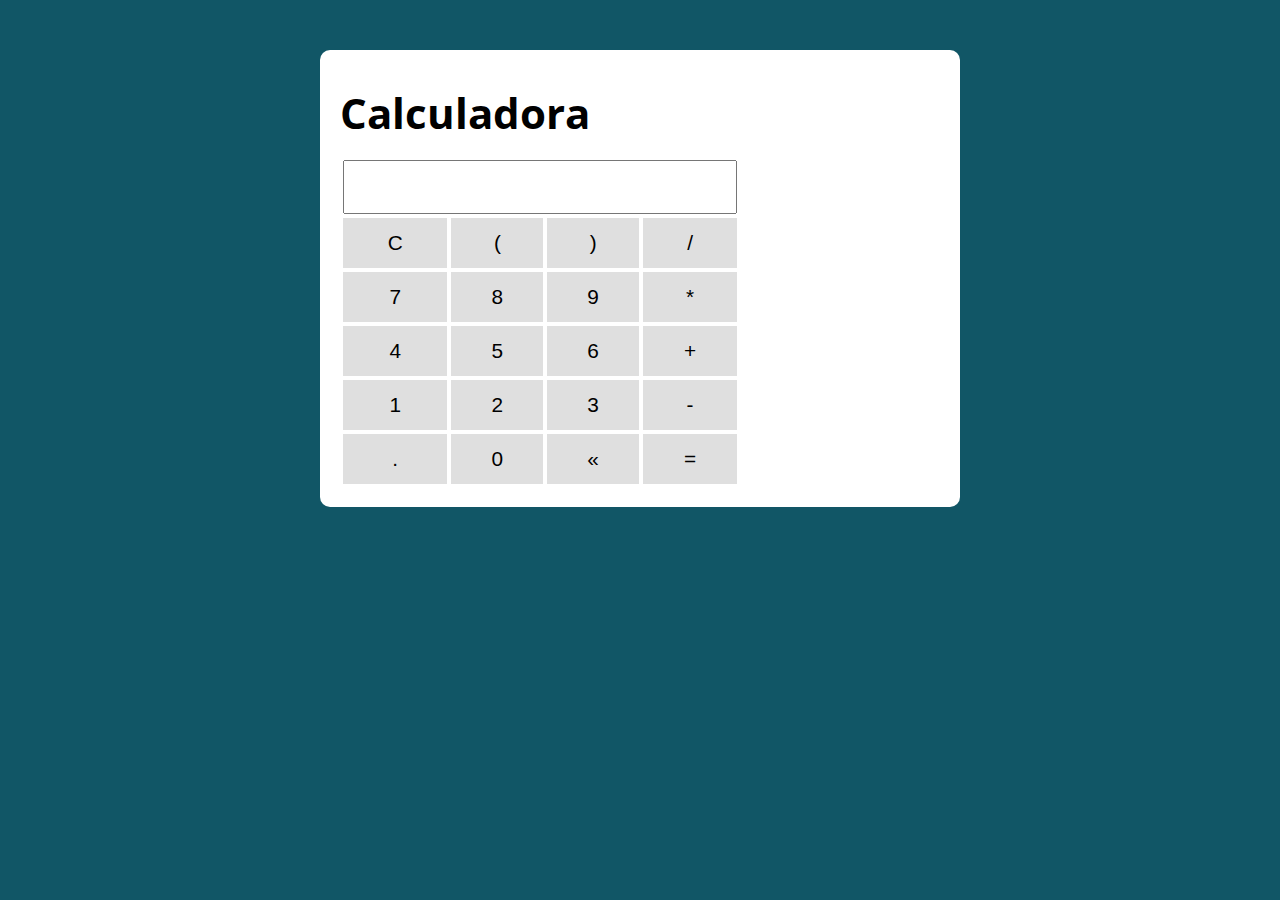
<file: calculadora/assets/js/assets/index.html>
<!DOCTYPE html>
<html lang="pt-BR">
<head>
    <meta charset="UTF-8">
    <meta name="viewport" content="width=device-width, initial-scale=1.0">
    <title>Modelo</title>
    <link rel="stylesheet" href="./css/style.css">
</head>
<body>
    
    <section class="container">
        <h1>Calculadora</h1>

        <table class="calculadora">
            <tr>
                <td colspan="4"><input type="text" class="display"></td>
            </tr>

            <tr>
                <td><button class="btn btn-clear">C</button></td>
                <td><button class="btn btn-num">(</button></td>
                <td><button class="btn btn-num">)</button></td>
                <td><button class="btn btn-num">/</button></td>
            </tr>

            <tr>
                <td><button class="btn btn-num">7</button></td>
                <td><button class="btn btn-num">8</button></td>
                <td><button class="btn btn-num">9</button></td>
                <td><button class="btn btn-num">*</button></td>
            </tr>

            <tr>
                <td><button class="btn btn-num">4</button></td>
                <td><button class="btn btn-num">5</button></td>
                <td><button class="btn btn-num">6</button></td>
                <td><button class="btn btn-num">+</button></td>

            <tr>
                <td><button class="btn btn-num">1</button></td>
                <td><button class="btn btn-num">2</button></td>
                <td><button class="btn btn-num">3</button></td>
                <td><button class="btn btn-num">-</button></td>
            </tr>
            <tr>
                <td><button class="btn btn-num">.</button></td>
                <td><button class="btn btn-num">0</button></td>
                <td><button class="btn btn-del">&laquo;</button></td>
                <td><button class="btn btn-eq">=</button></td>
            </tr>



        </table>


    </section>
    <script src="./js/main.js"></script>
</body>
</html>
</file>
<file: calculadora/assets/js/assets/css/style.css>
@import url('https://fonts.googleapis.com/css?family=Open+Sans:400,700&display=swap');
:root {
  --primary-color: rgb(17, 86, 102);
  --primary-color-darker: rgb(9, 48, 56);
}

* {
  box-sizing: border-box;
  outline: 0;
}

body {
  margin: 0;
  padding: 0;
  background: var(--primary-color);
  font-family: 'Open sans', sans-serif;
  font-size: 1.3em;
  line-height: 1.5em;
}

.container {
  max-width: 640px;
  margin: 50px auto;
  background: #fff;
  padding: 20px;
  border-radius: 10px;
}

form input, form label, form button {
  display: block;
  width: 100%;
  margin-bottom: 10px;
}

form input {
  font-size: 24px;
  height: 50px;
  padding: 0 20px;
}

form input:focus {
  outline: 1px solid var(--primary-color);
}

form button {
  border: none;
  background: var(--primary-color);
  color: #fff;
  font-size: 18px;
  font-weight: 700;
  height: 50px;
  cursor: pointer;
  margin-top: 30px;
}

form button:hover {
  background: var(--primary-color-darker);
}

.calculadora {
  width: 400px;
}

.display {
  font-size: 2em;
  width: 100%;
  text-align: right;
}

.btn {
  width: 100%;
  height: 50px;
  font-size: 1em;
  border: none;
  background: #dfdfdf;
  cursor: pointer;
}

.btn:hover {
  background: #9e9e9e;
}
</file>
